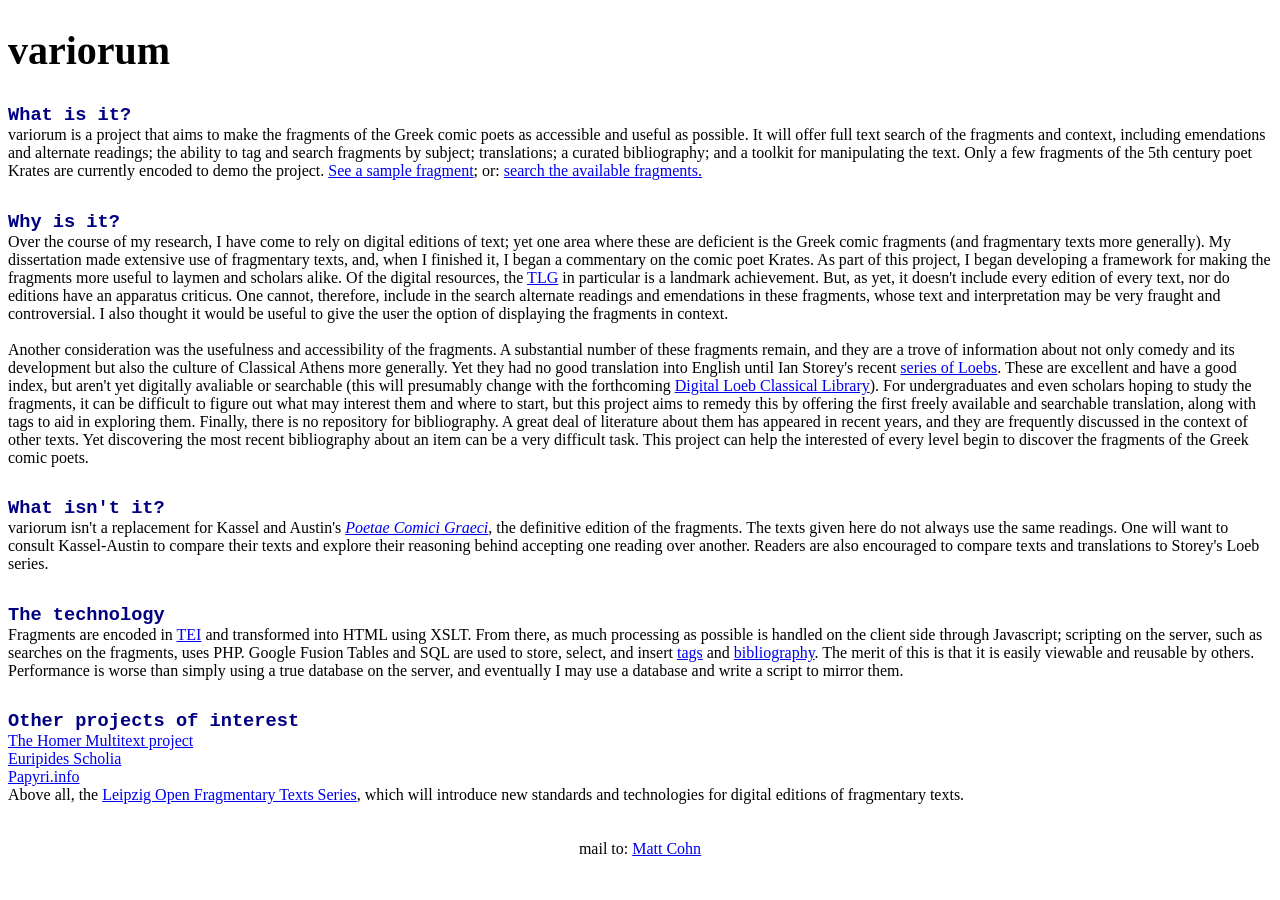
<file: php/index.html>
<!DOCTYPE html SYSTEM "http://www.w3.org/TR/xhtml1/DTD/xhtml1-transitional.dtd">
<html xmlns="http://www.w3.org/1999/xhtml">
    
    <head>
        <meta content="text/html; charset=utf-8" http-equiv="Content-Type" />
    <title>Project variorum</title>
<style>

h1 {
	font-size: 30pt;
	margin-bottom: 0px;	
}

h2 {
	font-family: Courier;
	font-size: 14pt;
	color: navy;
	padding-top: 15px;
	padding-bottom: 0px;
	margin-bottom: 0px;
}    
    
</style>
<h1>variorum</h1>
<h2>What is it?</h2>
variorum is a project that aims to make the fragments of the Greek comic poets as accessible and useful as possible.
It will offer full text search of the fragments and context, including emendations and alternate readings;
the ability to tag and search fragments by subject; translations; a curated bibliography; and a toolkit for manipulating the text.
Only a few fragments of the 5th century poet Krates are currently encoded to demo the project. <a href="/demo/container.php?fr=kratesfr16">See a sample fragment</a>; or: <a href="/demo/search.html">search the available fragments.</a>
<h2>Why is it?</h2>
	Over the course of my research, I have come to rely on digital editions of text; yet one area where these are deficient is the Greek comic fragments (and fragmentary texts more generally). My dissertation made extensive use of fragmentary texts, and, when I finished it, I began a commentary on the comic poet Krates. As part of this project, I began developing a framework for making the fragments more useful to laymen and scholars alike. Of the digital resources, the <a href="http://www.tlg.uci.edu/">TLG</a> in particular is a landmark achievement. But, as yet, it doesn't include every edition of every text, nor do editions have an apparatus criticus.
	One cannot, therefore, include in the search alternate readings and emendations in these fragments, whose text and interpretation may be very fraught and controversial. I also thought it would be useful to give the user the option of displaying the fragments in context.
	<BR/><BR/>Another consideration was the usefulness and accessibility of the fragments. A substantial number of these fragments remain, and they are a trove of information about not only comedy and its development but also the culture of Classical Athens more generally. Yet they had no good translation into English until Ian Storey's recent <a href="http://www.worldcat.org/title/fragments-of-old-comedy/oclc/676725400">series of Loebs</a>. These are excellent and have a good index, but aren't yet digitally avaliable or searchable (this will presumably change with the forthcoming <a href="http://www.hup.harvard.edu/features/loeb/digital.html">Digital Loeb Classical Library</a>). For undergraduates and even scholars hoping to study the fragments, it can be difficult to figure out what may interest them and where to start, but this project aims to remedy this by offering the first freely available and searchable translation, along with tags to aid in exploring them. Finally, there is no repository for bibliography. A great deal of literature about them has appeared in recent years, and they are frequently discussed in the context of other texts. Yet discovering the most recent bibliography about an item can be a very difficult task. This project can help the interested of every level begin to discover the fragments of the Greek comic poets.
	
	<h2>What isn't it?</h2>
	variorum isn't a replacement for Kassel and Austin's <i><a href="http://www.worldcat.org/title/poetae-comici-graeci-pcg/oclc/18656139">Poetae Comici Graeci</a></i>, the definitive edition of the fragments. The texts given here do not always use the same readings. One will want to consult Kassel-Austin to compare their texts and explore their reasoning behind accepting one reading over another. Readers are also encouraged to compare texts and translations to Storey's Loeb series.
	<h2>The technology</h2>
    	Fragments are encoded in <a href="http://www.tei-c.org/index.xml">TEI</a> and transformed into HTML using XSLT. From there, as much processing as possible is handled on the client side through Javascript; scripting on the server, such as searches on the fragments, uses PHP. Google Fusion Tables and SQL are used to store, select, and insert <a href="https://www.google.com/fusiontables/embedviz?viz=GVIZ&t=TABLE&q=select+col0%2C+col1%2C+col2%2C+col3+from+1zaUYJa9cPl90Buj5l8QsmJwyEBKRDWJtGuMwrHg&containerId=googft-gviz-canvas">tags</a> and <a href="https://www.google.com/fusiontables/embedviz?viz=GVIZ&t=TABLE&q=select+col0%2C+col2%2C+col1%2C+col3+from+1yoWR-RMIDTDzajMKJrtn_QojabB8927R61fkYpw&containerId=googft-gviz-canvas">bibliography</a>. The merit of this is that it is easily viewable and reusable by others. Performance is worse than simply using a true database on the server, and eventually I may use a database and write a script to mirror them.
<h2>Other projects of interest</h2>
    	<a href="http://www.homermultitext.org/">The Homer Multitext project</a><BR/>
    	<a href="http://euripidesscholia.org/">Euripides Scholia</a><BR/>
    	<a href="http://www.papyri.info">Papyri.info</a><BR/>
    	Above all, the <a href="http://www.dh.uni-leipzig.de/wo/open-philology-project/the-leipzig-open-fragmentary-texts-series-lofts/">Leipzig Open Fragmentary Texts Series</a>, which will introduce new standards and technologies for digital editions of fragmentary texts.
    	<BR/><br/>
    	<BR/><center>mail to: <a href="mailto:cohnmd@umich.edu">Matt Cohn</a></center>
</file>
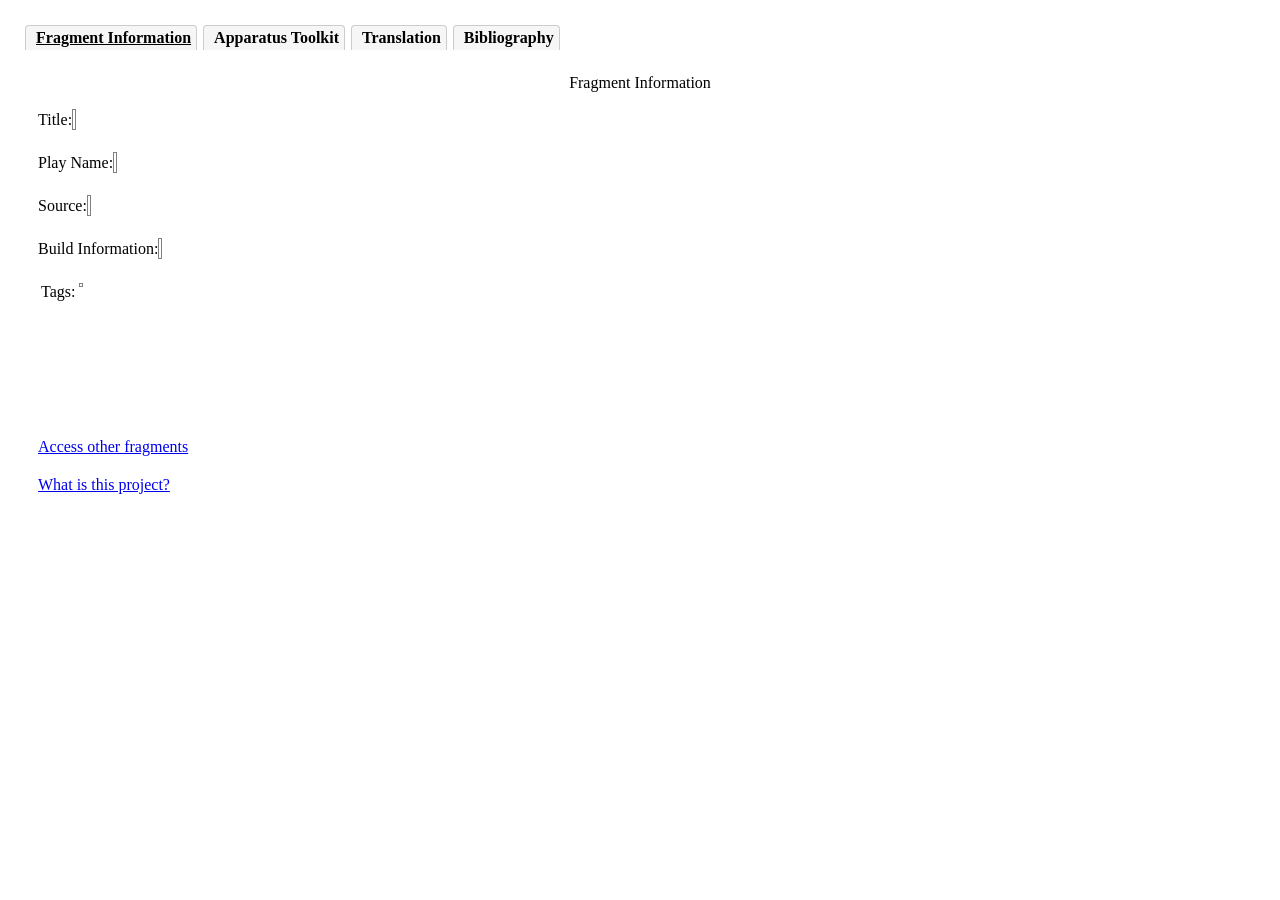
<file: php/demo/Control.html>
<html>
    
    <head>
        <meta content="text/html; charset=utf-8" http-equiv="Content-Type" />
        
        
        <style>
        #tabs ul {
            padding: 1px;
            margin: 1px;
            margin-left: 10px;
            list-style-type: none;
        }
        #tabs ul li {
            display: inline-block;
            clear: none;
            float: left;
            margin-bottom: 5;
            height: 24px;
        }
        #tabs ul li a {
            position: relative;
            margin-top: 16px;
            display: block;
            margin-left: 6px;
            line-height: 24px;
            padding-left: 10px;
            padding-right: 5px;
            background: #f6f6f6;
            z-index: 9999;
            border: 1px solid #ccc;
            border-bottom: 0px;
            border-top-left-radius: 4px;
            border-top-right-radius: 4px;
            color: #000000;
            text-decoration: none;
            font-weight: bold;
        }
        #tabs ul li a:hover {
            text-decoration: underline;
            cursor: pointer;
        }
        #tabs #Content_Area {
            padding: 15px;
            clear: both;
            line-height: 19px;
            position: relative;
            top: 20px;
            z-index: 5;
        }
        .box {
		
            padding: 1px;
            line-height: 1.5em;
            border: 1px solid gray;
        }

        .active {
            text-decoration: underline;
        }
        
        .formfield * {
            vertical-align:top
            }
        
        p {
            padding-left: 15px;
        }
    </style>
        
        
        <script type="text/javascript">
        path = "/demo/scripts/";
        
        function tab(tab) {
            var i = 0;
            var tabCount = 4;
            while (i != tabCount) {
                tabName = "tab" + i;
                document.getElementById(tabName).style.display = 'none';
                tabName = "li_tab" + i;
                document.getElementById(tabName).setAttribute("class", "");
                i++;
            }

            document.getElementById(tab).style.display = 'block';
            document.getElementById('li_' + tab).setAttribute("class", "active");
        }

        
        function submitInfo(code) {
            var suggestion = document.getElementById(code).value;
            if (suggestion=="" || suggestion=="Suggestion submitted." || suggestion=="Please enter a valid submission.") {
            document.getElementById(code).value="Please enter a valid submission.";
            }
            
            else {
            document.getElementsByName("submitButton").disabled=true;
	        document.body.style.cursor = "wait";
            query = path + "suggestionSubmit.php?sug=" + suggestion + "&code=" + code + "&or=" + parent.textFrame.location.pathname.split("/").slice(-1);
        	    var phpHook = new XMLHttpRequest();
            phpHook.onreadystatechange = function () {
                if (phpHook.readyState == 4 && phpHook.status == 200) {

				if(phpHook.responseText==1) {
			        document.getElementsByName("submitButton").disabled=false;
                    document.getElementById(code).value = "Suggestion submitted."; }
				    else { alert("There has been a malfunction on the server; please try again later."); };
		            document.body.style.cursor = "default";
                }

		}
            phpHook.open("GET", query, true);
            phpHook.send();
        }
        }

    </script>
        
    </head>
    
    <body>
        <div id="tabs">
            <ul>
                <li id="li_tab0" class="active" onclick="tab('tab0')"><a>Fragment Information</a>
                </li>
                <li id="li_tab1" onclick="tab('tab1')"><a>Apparatus Toolkit</a>
                </li>
                <li id="li_tab2" onclick="tab('tab2')"><a>Translation</a>
                </li>
                <li id="li_tab3" onclick="tab('tab3')"><a>Bibliography</a>
                </li>
            </ul>
            <div id="Content_Area">
                <div id="tab0">
                    <center>Fragment Information</center>
                    <p>
                        Title: <span class="box"><span id="fragment"></span></span>
                        <BR></BR>
                        Play Name: <span class="box"><span id="playName"></span></span>
                        <BR></BR>
                        Source: <span class="box"><span id="source"></span></span>
                        <BR></BR>
                        Build Information: <span class="box"><span id="buildInfo"></span></span>
                        <BR></BR>
                        <table><tr style="vertical-align:top;"><td>Tags:</td><td><div class="box" id="tags"></div></td></tr></table>
                        <BR>
                            <span id="addTag"></span>
                            <BR></BR>
                            <span id="contextManager"></span><BR><BR><BR><BR><a href="search.html" target="_top">Access other fragments</a><BR><BR>
                                <a href="../index.html" target="_top">What is this project?</a>
                    </p>
                </div>
                
                <div id="tab1" style="display: none;">
                    <center>Editors and their Emmendations:
                        <BR/>
                    </center>
                    <span id="wit">
                    </span>
                    <BR>
                        <label>Highlight All Cruces
                            <input type="checkbox" value="1" onclick="parent.textFrame.highlightCruces(this)" />
                        </label><BR><BR>
                            <span class="formfield"><label>Submit errors, comments, and additional emmendations: </label><textarea id="addapp" rows="2" cols="60"></textarea></span>
                            <input type="submit" value="send" name="submitButton" onclick="submitInfo('addapp')"/><BR>(NB: entries will be vetted before they are added)
                </div>
                
                <div id="tab2" style="display: none;">
                    <center>Translation</center>
                    
                    <BR>
                        <BR><span id="trans"></span>
                </div>
                <div id="tab3" style="display: none;">
                    <center>Bibliography</center>
                    <BR>
                        <BR><span id="bib"></span>
                            <BR><BR>
                                <span class="formfield"><label>Add additional bibliography:</label><textarea id="addbib" rows="2" cols="60"></textarea></span>
                                <input type="submit" name="submitButton" value="send" onclick="submitInfo('addbib')"/><BR>(NB: entries will be vetted before they are added)
                                    
                </div>
            </div>
            
            
    </body>
</html>
</file>
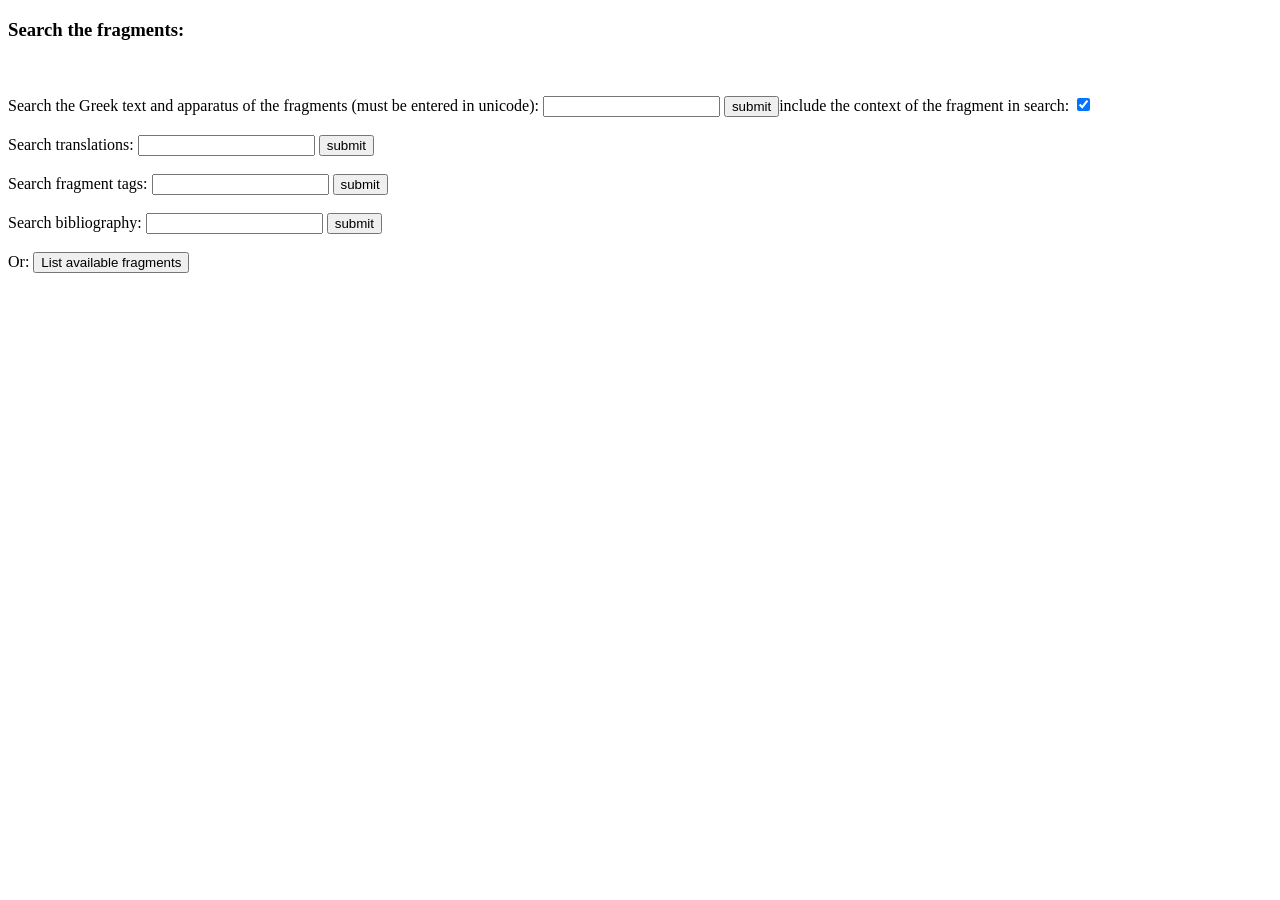
<file: php/demo/search.html>
<!DOCTYPE html SYSTEM "http://www.w3.org/TR/xhtml1/DTD/xhtml1-transitional.dtd">
<html xmlns="http://www.w3.org/1999/xhtml">
    
    <head>
        <meta content="text/html; charset=utf-8" http-equiv="Content-Type" />
        <script type="text/javascript" src="scripts/searchJS.js"></script>
        <script type="text/javascript">
        var resultPath = "container.php?fr=";

        function textSearch() {
            query = document.getElementById("textQuery").value.trim();
            if (query != "") {
                document.getElementById("results").innerHTML = "Searching. . .";
                var results = searchFragText(query, document.getElementById("contextBox").checked);
                if (results==0) { document.getElementById("results").innerHTML = "No results."; }
		else { displayResults(results); }
            } else {
                document.getElementById("results").innerHTML = "Please enter a valid search term.";
            }
        }

        function tagSearch() {
            query = document.getElementById("tagQuery").value.trim();
            if (query != "") {
                document.getElementById("results").innerHTML = "Searching. . .";
                var results = searchTags(query);
                
                if (results==0) { document.getElementById("results").innerHTML = "No results."; }
                else {
                displayResults(results); }
            } else {
                document.getElementById("results").innerHTML = "Please enter a valid search term.";
            }
        }

        function bibSearch() {
            query = document.getElementById("bibQuery").value.trim();
            if (query != "") {
                document.getElementById("results").innerHTML = "Searching. . .";
                var results = searchBib(query);
                if (results==0) { document.getElementById("results").innerHTML = "No results."; }
                else { displayResults(results); }
            } else {
                document.getElementById("results").innerHTML = "Please enter a valid search term.";
            }
        }

        function transSearch() {
            query = document.getElementById("transQuery").value.trim();
            if (query != "") {
                document.getElementById("results").innerHTML = "Searching. . .";
                var results = searchTrans(query);
                if (results==0) {
                document.getElementById("results").innerHTML = "No results.";
                }
                else {
                document.getElementById("results").innerHTML = "";
                for (i = 0; i != results.length; i++) {
                
                var resultLink = document.createElement('a');
                resultLink.href = resultPath + results[i];
                var displayString = results[i].split("fr");
                displayString = displayString[0] + " fr. " + displayString[1];
                resultLink.appendChild(document.createTextNode(displayString));
                resultLink.appendChild(document.createElement('br'));
                document.getElementById("results").appendChild(resultLink);   }
            } 
            } else {
                document.getElementById("results").innerHTML = "Please enter a valid search term.";
            }
        }




        function displayResults(results) {
            i = 0;
            document.getElementById("results").innerHTML = "";
            while (i != results.length) {
                var resultLink = document.createElement('a');
                resultLink.href = resultPath + results[i].loc;
                var displayString = results[i].loc.split("fr");
                displayString = displayString[0] + " fr. " + displayString[1];
                resultLink.appendChild(document.createTextNode(displayString + ": " + results[i].hit));
                resultLink.appendChild(document.createElement('br'));
                document.getElementById("results").appendChild(resultLink);
                i++;
            }
        }

        function listFrags() {
            var query = "/demo/scripts/fragmentList.php";
            var response = new XMLHttpRequest();
            var fragmentList = [];
            response.open("GET", query, false);
            response.send();
            fragmentList = JSON.parse(response.responseText);
            document.getElementById("results").innerHTML = "";
            for (i = 0; i != fragmentList.length; i++) {
                var resultLink = document.createElement('a');
                resultLink.href = resultPath + fragmentList[i];
                var displayString = fragmentList[i].split("fr");
                displayString = displayString[0] + " fr. " + displayString[1];
                resultLink.appendChild(document.createTextNode(displayString));
                resultLink.appendChild(document.createElement('br'));
                document.getElementById("results").appendChild(resultLink);
            }
        }
    </script>
        <title>Search the Fragments</title>
    </head>
    
    <body>
        <h3>Search the fragments:</h3>
        <BR>
            <BR>
                <label>Search the Greek text and apparatus of the fragments (must be entered in unicode):
                    <input type="text" id="textQuery"></input>
                    <input type="button" value="submit" onclick="textSearch()"></input>include the context of the fragment in search:
                    <input type="checkbox" id="contextBox" checked=true></input></label>
                <BR>
                    <BR>
                        <label>Search translations:
                            <input type="text" id="transQuery"></input>
                            <input type="button" value="submit" onclick="transSearch()"></input>
                        </label>
                        <BR>
                            <BR>
                                
                                
                                
                                <label>Search fragment tags:
                                    <input type="text" id="tagQuery"></input>
                                    <input type="button" value="submit" onclick="tagSearch()"></input>
                                </label>
                                <BR>
                                    <BR>
                                        <label>Search bibliography:
                                            <input type="text" id="bibQuery"></input>
                                            <input type="button" value="submit" onclick="bibSearch()"></input>
                                        </label>
                                        <BR>
                                            <BR>
                                                <label>Or:
                                                    <input type="button" value="List available fragments" onclick="listFrags()"></input>
                                                </label>
                                                <BR>
                                                    <BR>
                                                        <span id="results"></span>
    </body>
    
</html>
</file>
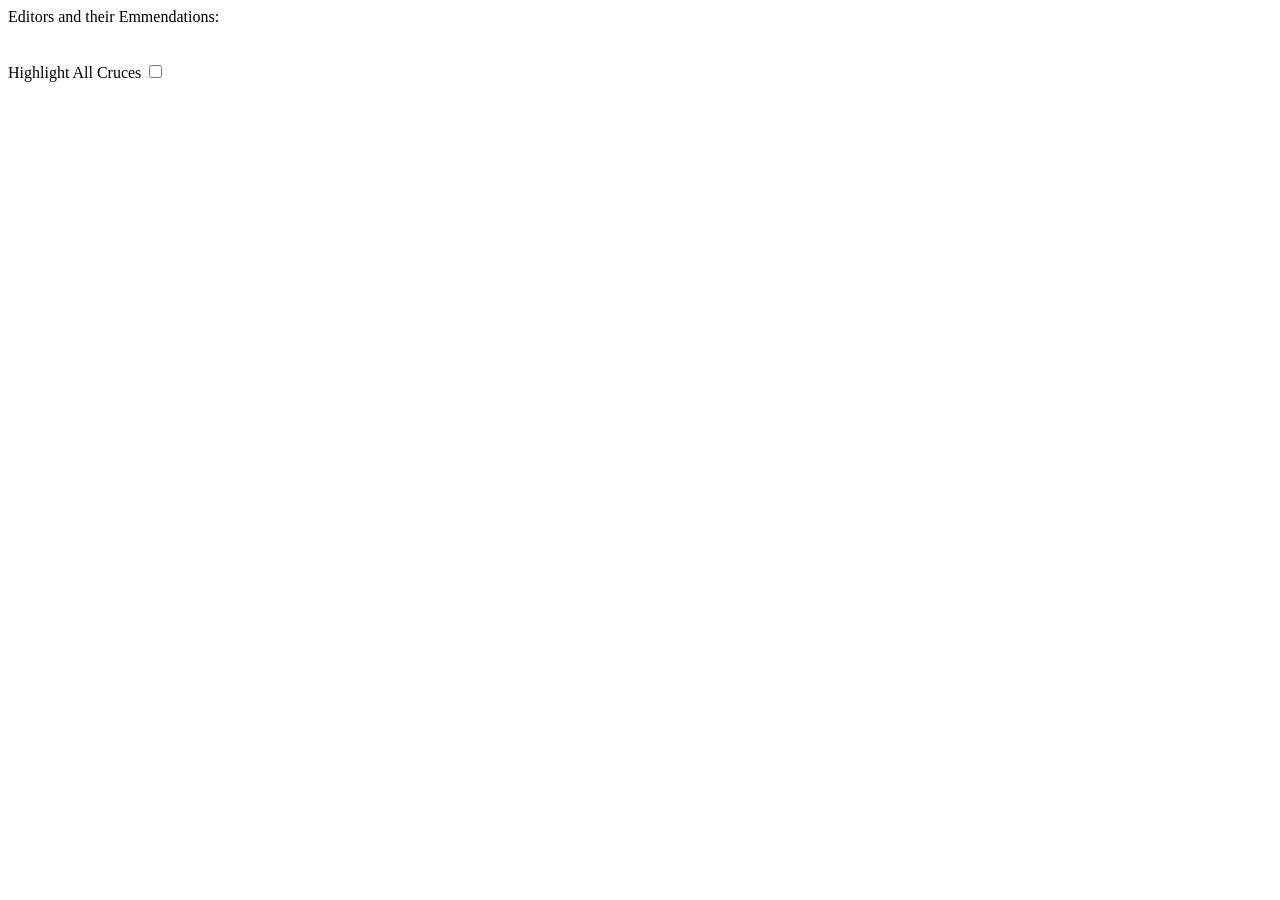
<file: php/demo/back/Old Control.html>
<HTML>
Editors and their Emmendations:
<span id="wit">
</span>
<BR><BR><BR>
<label>Highlight All Cruces <input type="checkbox" value="1" onclick="parent.textFrame.highlightCruces(this)"></label>
</HTML>
</file>
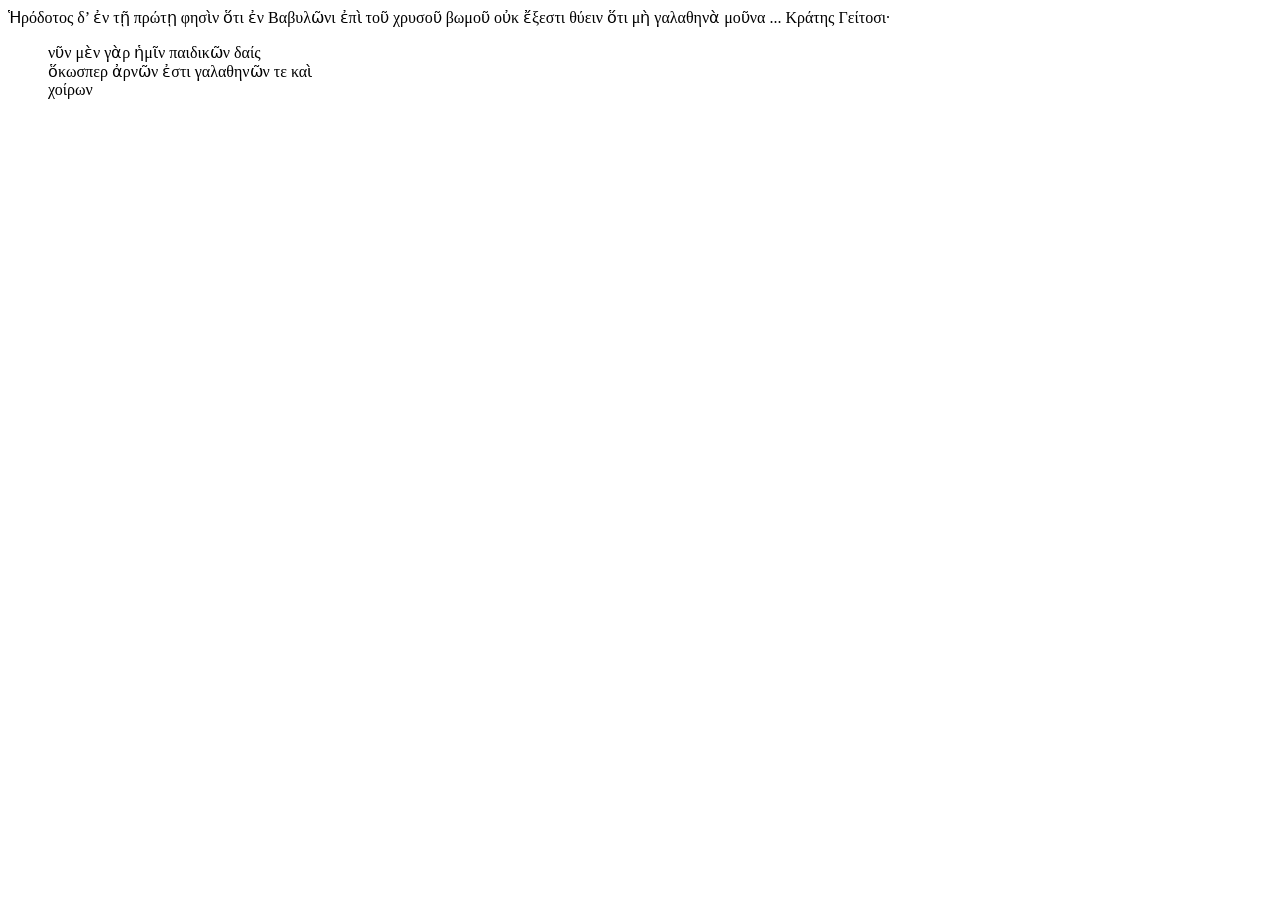
<file: php/demo/fragments/transformedFragments/kratesfr1.html>
<HTML xmlns:tei="http://www.tei-c.org/ns/1.0">
   <head>
      <meta http-equiv="Content-Type" content="text/html; charset=UTF-8"><script type="text/javascript" src="../../scripts/appManager.js"></script><script type="text/javascript" src="../../scripts/transManager.js"></script><script type="text/javascript" src="../../scripts/infoManager.js"></script><script type="text/javascript" src="../../scripts/bibManager.js"></script></head><script type="text/javascript">
          var title = "Krates fr. 1";
          regFragment(title);
          var buildInfo = "Generated on 1/30/2014";
          regBuildInfo(buildInfo);
        </script><body><script type="text/javascript">
            var playName = "Geitones";
            regPlayName(playName);
            var source = "Athenaeus 9.396D";
            regSource(source);
            var fragNumber = "1";
            
            loadTags(fragNumber);
            loadTrans(fragNumber);
            loadBib(fragNumber);
        </script>
      <span id="sourceText">
         Ἡρόδοτος δ’ ἐν τῇ πρώτῃ φησὶν ὅτι ἐν Βαβυλῶνι ἐπὶ τοῦ χρυσοῦ βωμοῦ οὐκ ἔξεστι θύειν
         ὅτι μὴ γαλαθηνὰ μοῦνα ... Κράτης Γείτοσι·
         <span id="fragment">
            <Blockquote>
               
               νῦν μὲν γὰρ ἡμῖν <span id="0">παιδικῶν<script type="text/javascript">               
                var position = 0;
                var line = 1;
                var reading = "παιδικῶν";
                var editor = "#Athenaeus";           
                regEntry(position, line, reading, editor);
            </script><script type="text/javascript">               
                    var position = 0;
                    var line = 1;
                    var reading = "περδίκων";
                    var editor = "#Kock";           
                    regEntry(position, line, reading, editor);
                </script></span>
               <span id="1">δαίς<script type="text/javascript">               
                var position = 1;
                var line = 1;
                var reading = "δαίς";
                var editor = "#Athenaeus";           
                regEntry(position, line, reading, editor);
            </script><script type="text/javascript">               
                    var position = 1;
                    var line = 1;
                    var reading = "ἅλις";
                    var editor = "#Jacobs";           
                    regEntry(position, line, reading, editor);
                </script><script type="text/javascript">               
                    var position = 1;
                    var line = 1;
                    var reading = "θάλεια δαίς";
                    var editor = "#Bonanno";           
                    regEntry(position, line, reading, editor);
                </script></span>
               <BR>
               
               <span id="2">ὅκωσπερ<script type="text/javascript">               
                var position = 2;
                var line = 2;
                var reading = "ὅκωσπερ";
                var editor = "#Athenaeus";           
                regEntry(position, line, reading, editor);
            </script><script type="text/javascript">               
                    var position = 2;
                    var line = 2;
                    var reading = "οικωσπερ";
                    var editor = "#Peppink";           
                    regEntry(position, line, reading, editor);
                </script></span> ἀρνῶν ἐστι γαλαθηνῶν τε καὶ
               <BR>
               
               χοίρων
               <BR>  
               
               
            </Blockquote></span>
         
         </span>
      
      
   </body><script type="text/javascript">               
            parent.addEventListener("load", function () { loadApp(); manageContext(); }, false);
            </script></HTML>
</file>
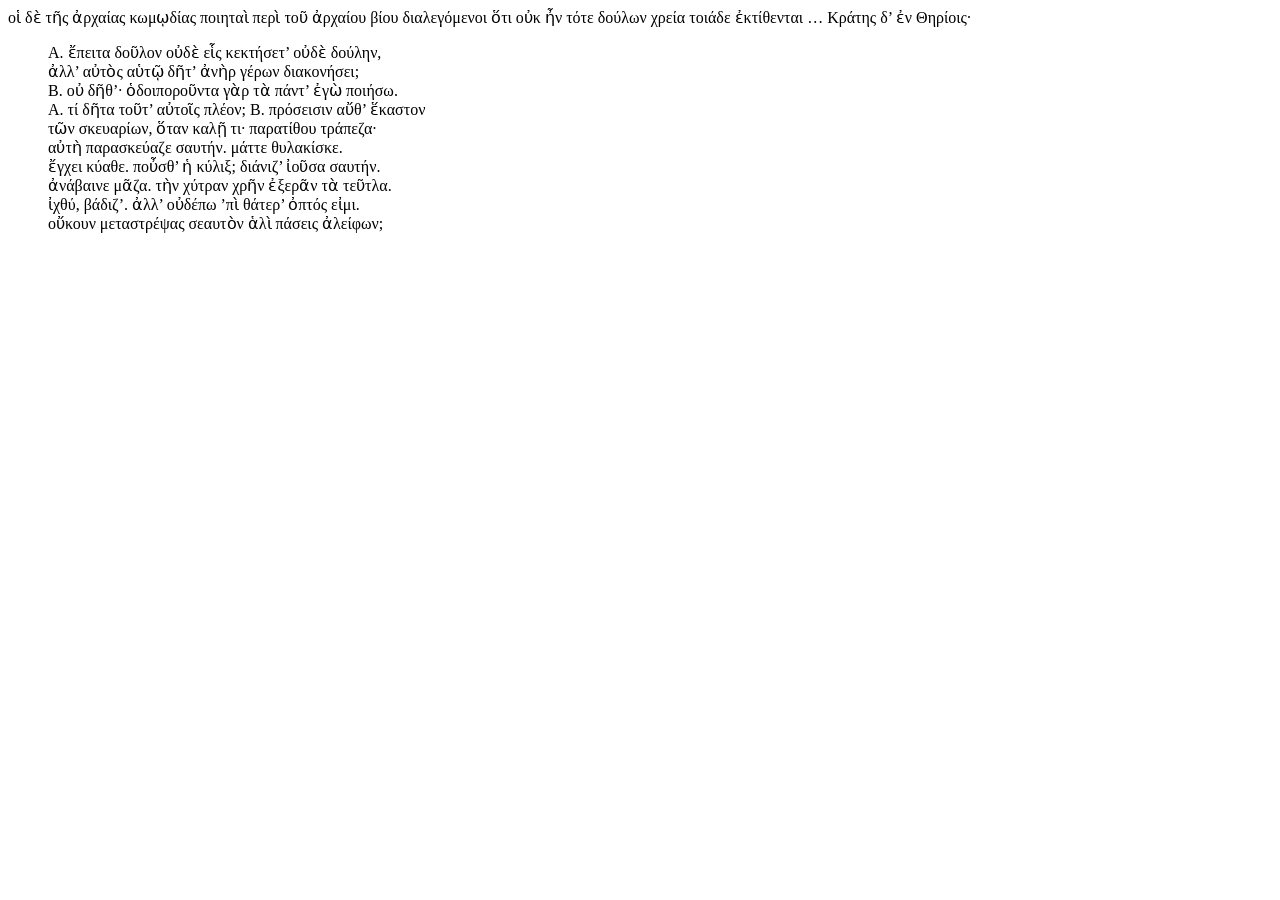
<file: php/demo/fragments/transformedFragments/kratesfr16.html>
<HTML xmlns:tei="http://www.tei-c.org/ns/1.0">
   <head>
      <meta http-equiv="Content-Type" content="text/html; charset=UTF-8"><script type="text/javascript" src="../../scripts/appManager.js"></script><script type="text/javascript" src="../../scripts/transManager.js"></script><script type="text/javascript" src="../../scripts/infoManager.js"></script><script type="text/javascript" src="../../scripts/bibManager.js"></script></head><script type="text/javascript">
          var title = "Krates fr. 16";
          regFragment(title);
          var buildInfo = "Generated on 2/3/2014";
          regBuildInfo(buildInfo);
        </script><body><script type="text/javascript">
            var playName = "Theria";
            regPlayName(playName);
            var source = "Athenaeus 6.267E";
            regSource(source);
            var fragNumber = "16";
            
            loadTags(fragNumber);
            loadTrans(fragNumber);
            loadBib(fragNumber);
        </script>
      <span id="sourceText">
         οἱ δὲ τῆς ἀρχαίας κωμῳδίας ποιηταὶ περὶ τοῦ ἀρχαίου βίου διαλεγόμενοι ὅτι οὐκ ἦν τότε
         δούλων  χρεία τοιάδε ἐκτίθενται … Κράτης δ’ ἐν Θηρίοις·
         <span id="fragment">
            <Blockquote>
               
               A. ἔπειτα δοῦλον οὐδὲ εἷς κεκτήσετ’ οὐδὲ δούλην,<BR>
               
               ἀλλ’ αὐτὸς αὑτῷ δῆτ’ ἀνὴρ γέρων διακονήσει;<BR>
               
               B. οὐ δῆθ’· <span id="0">ὁδοιποροῦντα<script type="text/javascript">               
                var position = 0;
                var line = 3;
                var reading = "ὁδοιποροῦντα";
                var editor = "#Casaubon";           
                regEntry(position, line, reading, editor);
            </script><script type="text/javascript">               
                    var position = 0;
                    var line = 3;
                    var reading = "ὁδοιποροῦ· τὰ";
                    var editor = "#Athenaeus A";           
                    regEntry(position, line, reading, editor);
                </script></span> γὰρ <span id="1">τὰ<script type="text/javascript">               
                var position = 1;
                var line = 3;
                var reading = "τὰ";
                var editor = "#Elmsley";           
                regEntry(position, line, reading, editor);
            </script><script type="text/javascript">               
                    var position = 1;
                    var line = 3;
                    var reading = "ταῦτα";
                    var editor = "#Athenaeus A";           
                    regEntry(position, line, reading, editor);
                </script></span> πάντ’ ἐγὼ ποιήσω.
               <BR>
               
               A. τί δῆτα τοῦτ’ αὐτοῖς <span id="2">πλέον<script type="text/javascript">               
                var position = 2;
                var line = 4;
                var reading = "πλέον";
                var editor = "#Heringa";           
                regEntry(position, line, reading, editor);
            </script><script type="text/javascript">               
                    var position = 2;
                    var line = 4;
                    var reading = "πλεῖον";
                    var editor = "#Athenaeus A";           
                    regEntry(position, line, reading, editor);
                </script></span>; B. πρόσεισιν αὔθ’ 
               ἕκαστον 
               <BR>
               
               τῶν σκευαρίων, ὅταν <span id="3">καλῇ τι<script type="text/javascript">               
                var position = 3;
                var line = 5;
                var reading = "καλῇ τι";
                var editor = "#Athenaeus A";           
                regEntry(position, line, reading, editor);
            </script><script type="text/javascript">               
                    var position = 3;
                    var line = 5;
                    var reading = "καλῇ τις";
                    var editor = "#Casaubon";           
                    regEntry(position, line, reading, editor);
                </script><script type="text/javascript">               
                    var position = 3;
                    var line = 5;
                    var reading = "καλῇται";
                    var editor = "#Bergk";           
                    regEntry(position, line, reading, editor);
                </script></span>· <span id="4">παρατίθου<script type="text/javascript">               
                var position = 4;
                var line = 5;
                var reading = "παρατίθου";
                var editor = "#Heringa";           
                regEntry(position, line, reading, editor);
            </script><script type="text/javascript">               
                    var position = 4;
                    var line = 5;
                    var reading = "παρατιθὼ";
                    var editor = "#Athaenaus A";           
                    regEntry(position, line, reading, editor);
                </script><script type="text/javascript">               
                    var position = 4;
                    var line = 5;
                    var reading = "παρατίθεσ’ ὦ";
                    var editor = "#Jacobs";           
                    regEntry(position, line, reading, editor);
                </script></span> τράπεζα·
               <BR>
               
               <span id="5">αὐτὴ παρασκεύαζε σαυτήν<script type="text/javascript">               
                var position = 5;
                var line = 6;
                var reading = "αὐτὴ παρασκεύαζε σαυτήν";
                var editor = "#Athenaeus CE";           
                regEntry(position, line, reading, editor);
            </script><script type="text/javascript">               
                    var position = 5;
                    var line = 6;
                    var reading = "αὕτη παρασκεύαζε σαυτόν";
                    var editor = "#Athenaeus A";           
                    regEntry(position, line, reading, editor);
                </script><script type="text/javascript">               
                    var position = 5;
                    var line = 6;
                    var reading = "κλίνη παρασκεύαζε σαυτήν";
                    var editor = "#Blaydes";           
                    regEntry(position, line, reading, editor);
                </script><script type="text/javascript">               
                    var position = 5;
                    var line = 6;
                    var reading = "λοπάς παρασκεύαζε σαυτήν";
                    var editor = "#Edmonds";           
                    regEntry(position, line, reading, editor);
                </script></span>. μάττε θυλακίσκε. 
               <BR>
               
               ἔγχει κύαθε. ποὖσθ’ ἡ κύλιξ; <span id="6">διάνιζ’ ἰοῦσα σαυτήν<script type="text/javascript">               
                var position = 6;
                var line = 7;
                var reading = "διάνιζ’ ἰοῦσα σαυτήν";
                var editor = "#Dindorf";           
                regEntry(position, line, reading, editor);
            </script><script type="text/javascript">               
                    var position = 6;
                    var line = 7;
                    var reading = "λίανιζουσα. σεαυτήν";
                    var editor = "#Athenaeus A";           
                    regEntry(position, line, reading, editor);
                </script><script type="text/javascript">               
                    var position = 6;
                    var line = 7;
                    var reading = "νίζε σεαυτήν";
                    var editor = "#Athenaeus CE";           
                    regEntry(position, line, reading, editor);
                </script><script type="text/javascript">               
                    var position = 6;
                    var line = 7;
                    var reading = "ἰοῦσα νίζε σαυτήν";
                    var editor = "#Elmsley";           
                    regEntry(position, line, reading, editor);
                </script><script type="text/javascript">               
                    var position = 6;
                    var line = 7;
                    var reading = "διάνιζε σύ γε σεαυτήν";
                    var editor = "#Pierson";           
                    regEntry(position, line, reading, editor);
                </script></span>.
               <BR>
               
               
               ἀνάβαινε μᾶζα. τὴν χύτραν <span id="7">χρῆν<script type="text/javascript">               
                var position = 7;
                var line = 8;
                var reading = "χρῆν";
                var editor = "#Jacobs";           
                regEntry(position, line, reading, editor);
            </script><script type="text/javascript">               
                    var position = 7;
                    var line = 8;
                    var reading = "χρὴ";
                    var editor = "#Athenaeus";           
                    regEntry(position, line, reading, editor);
                </script></span> <span id="8">ἐξερᾶν<script type="text/javascript">               
                var position = 8;
                var line = 8;
                var reading = "ἐξερᾶν";
                var editor = "#Schweighäuser";           
                regEntry(position, line, reading, editor);
            </script><script type="text/javascript">               
                    var position = 8;
                    var line = 8;
                    var reading = "ἐξάιραντα";
                    var editor = "#Athenaeuas A";           
                    regEntry(position, line, reading, editor);
                </script><script type="text/javascript">               
                    var position = 8;
                    var line = 8;
                    var reading = "ἐξ ἆραι τὰ";
                    var editor = "#Athenaeus C";           
                    regEntry(position, line, reading, editor);
                </script><script type="text/javascript">               
                    var position = 8;
                    var line = 8;
                    var reading = "ἐξᾶραι τὰ";
                    var editor = "#Athenaeus E";           
                    regEntry(position, line, reading, editor);
                </script></span> τὰ τεῦτλα.<BR>
               ἰχθύ, βάδιζ’. ἀλλ’ <span id="9">οὐδέπω ’πὶ<script type="text/javascript">               
                var position = 9;
                var line = 9;
                var reading = "οὐδέπω ’πὶ";
                var editor = "#Erfurdt";           
                regEntry(position, line, reading, editor);
            </script><script type="text/javascript">               
                    var position = 9;
                    var line = 9;
                    var reading = "οὐδέπω τἀπὶ";
                    var editor = "#Athenaeus A";           
                    regEntry(position, line, reading, editor);
                </script><script type="text/javascript">               
                    var position = 9;
                    var line = 9;
                    var reading = "οὐδέ τἀπὶ";
                    var editor = "#Elmsley";           
                    regEntry(position, line, reading, editor);
                </script></span> θάτερ’ ὀπτός εἰμι.<BR>
               οὔκουν μεταστρέψας σεαυτὸν <span id="10">ἁλὶ πάσεις<script type="text/javascript">               
                var position = 10;
                var line = 10;
                var reading = "ἁλὶ πάσεις";
                var editor = "#Erfurdt";           
                regEntry(position, line, reading, editor);
            </script><script type="text/javascript">               
                    var position = 10;
                    var line = 10;
                    var reading = "αλειπασεισ";
                    var editor = "#Athenaeus A";           
                    regEntry(position, line, reading, editor);
                </script><script type="text/javascript">               
                    var position = 10;
                    var line = 10;
                    var reading = "ἁλσὶ πάσεις";
                    var editor = "#Elmsley";           
                    regEntry(position, line, reading, editor);
                </script></span> <span id="11">ἀλείφων<script type="text/javascript">               
                var position = 11;
                var line = 10;
                var reading = "ἀλείφων";
                var editor = "#Athenaeus A";           
                regEntry(position, line, reading, editor);
            </script><script type="text/javascript">               
                    var position = 11;
                    var line = 10;
                    var reading = "ἄλειφε";
                    var editor = "#Athenaeus CE";           
                    regEntry(position, line, reading, editor);
                </script></span>;<BR>
               
               
            </Blockquote></span>
         
         </span>
      
      
   </body><script type="text/javascript">               
            parent.addEventListener("load", function () { loadApp(); manageContext(); }, false);
            </script></HTML>
</file>
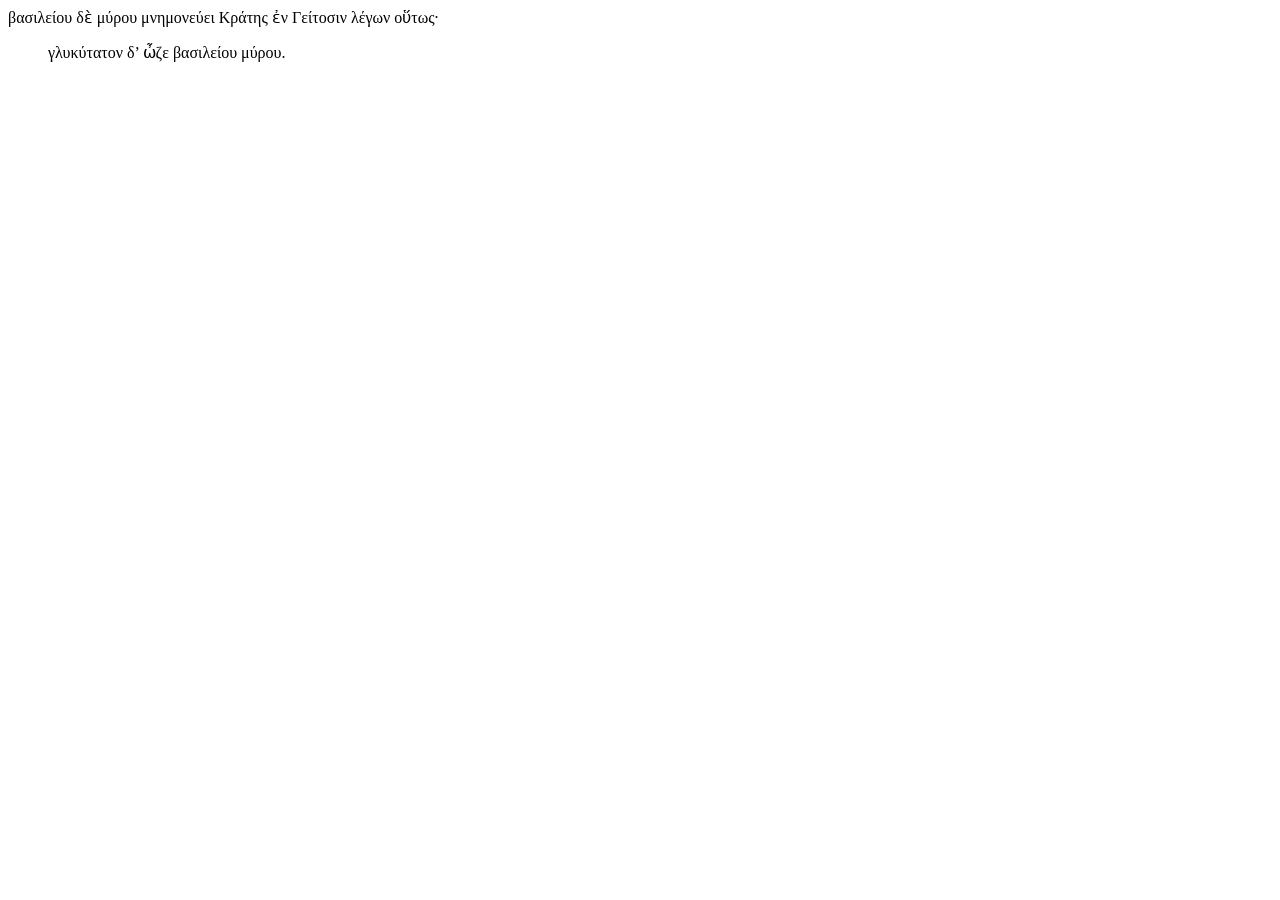
<file: php/demo/fragments/transformedFragments/kratesfr2.html>
<HTML xmlns:tei="http://www.tei-c.org/ns/1.0">
   <head>
      <meta http-equiv="Content-Type" content="text/html; charset=UTF-8"><script type="text/javascript" src="../../scripts/appManager.js"></script><script type="text/javascript" src="../../scripts/transManager.js"></script><script type="text/javascript" src="../../scripts/infoManager.js"></script><script type="text/javascript" src="../../scripts/bibManager.js"></script></head><script type="text/javascript">
          var title = "Krates fr. 2";
          regFragment(title);
          var buildInfo = "Generated on 2/4/2014";
          regBuildInfo(buildInfo);
        </script><body><script type="text/javascript">
            var playName = "Rhetores";
            regPlayName(playName);
            var source = "Athenaeus 15.690D";
            regSource(source);
            var fragNumber = "2";
            
            loadTags(fragNumber);
            loadTrans(fragNumber);
            loadBib(fragNumber);
        </script>
      <span id="sourceText">
         βασιλείου δὲ μύρου μνημονεύει Κράτης ἐν Γείτοσιν λέγων οὕτως·
         <span id="fragment">
            <Blockquote>
               
               
               γλυκύτατον <span id="0">δ’ ὦζε<script type="text/javascript">               
                var position = 0;
                var line = 1;
                var reading = "δ’ ὦζε";
                var editor = "#Porson";           
                regEntry(position, line, reading, editor);
            </script><script type="text/javascript">               
                    var position = 0;
                    var line = 1;
                    var reading = "δὲ ὦ Ζεῦ";
                    var editor = "#Athenaeus";           
                    regEntry(position, line, reading, editor);
                </script><script type="text/javascript">               
                    var position = 0;
                    var line = 1;
                    var reading = "ὦ Ζεῦ δ’ ὦζε";
                    var editor = "#Bergk";           
                    regEntry(position, line, reading, editor);
                </script></span> βασιλείου μύρου.
               <BR>
               
               
               
            </Blockquote></span>
         </span>
      
   </body><script type="text/javascript">               
            parent.addEventListener("load", function () { loadApp(); manageContext(); }, false);
            </script></HTML>
</file>
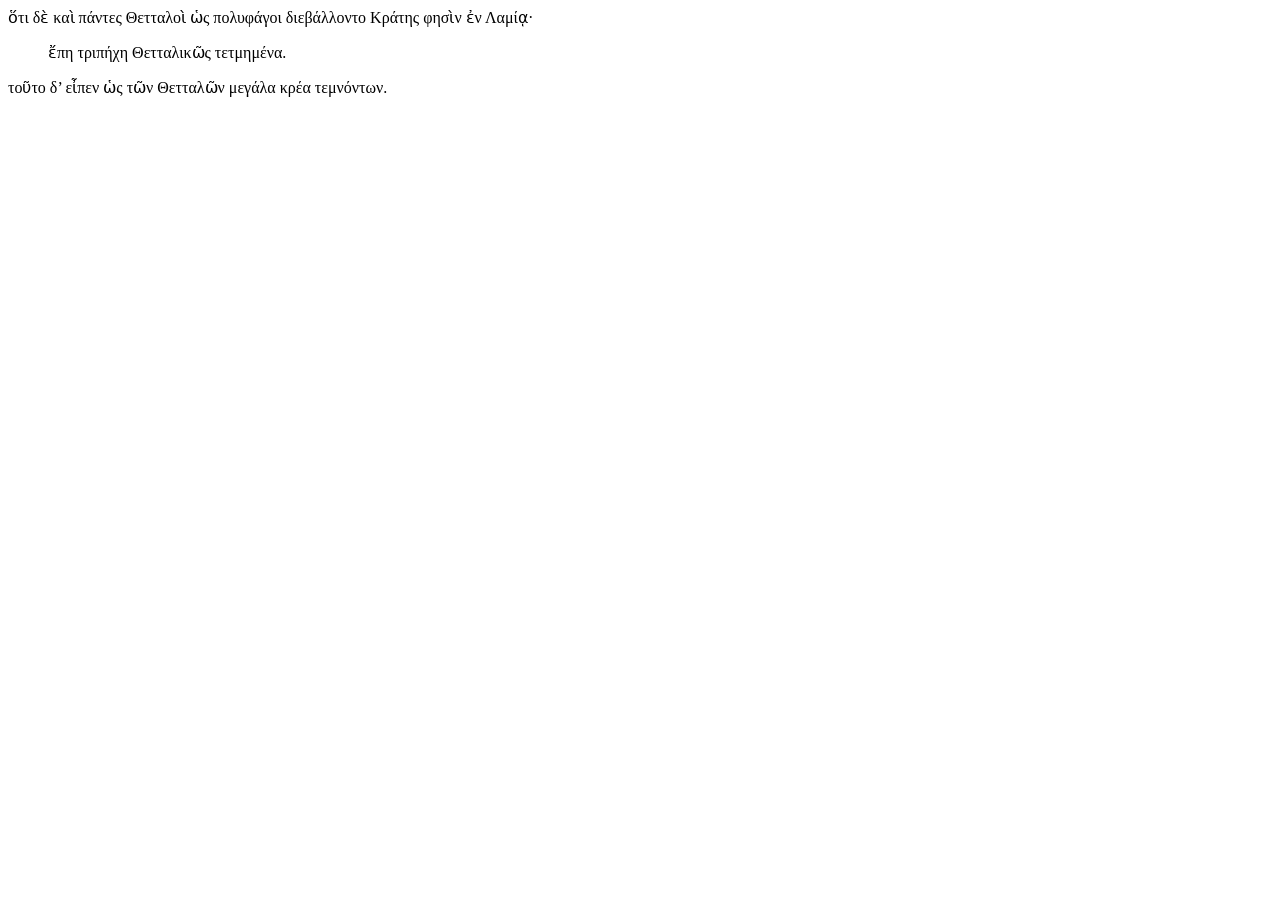
<file: php/demo/fragments/transformedFragments/kratesfr21.html>
<HTML xmlns:tei="http://www.tei-c.org/ns/1.0">
   <head>
      <meta http-equiv="Content-Type" content="text/html; charset=UTF-8"><script type="text/javascript" src="../../scripts/appManager.js"></script><script type="text/javascript" src="../../scripts/transManager.js"></script><script type="text/javascript" src="../../scripts/infoManager.js"></script><script type="text/javascript" src="../../scripts/bibManager.js"></script></head><script type="text/javascript">
          var title = "Krates fr. 21";
          regFragment(title);
          var buildInfo = "Generated on 2/4/2014";
          regBuildInfo(buildInfo);
        </script><body><script type="text/javascript">
            var playName = "Lamia";
            regPlayName(playName);
            var source = "Athenaeus 10.418C";
            regSource(source);
            var fragNumber = "21";
            
            loadTags(fragNumber);
            loadTrans(fragNumber);
            loadBib(fragNumber);
        </script>
      <span id="sourceText">
         ὅτι δὲ καὶ πάντες Θετταλοὶ ὡς πολυφάγοι διεβάλλοντο Κράτης φησὶν ἐν Λαμίᾳ·
         <span id="fragment">
            <Blockquote>
               
               <span id="0">ἔπη<script type="text/javascript">               
                var position = 0;
                var line = 1;
                var reading = "ἔπη";
                var editor = "#Casaubon";           
                regEntry(position, line, reading, editor);
            </script><script type="text/javascript">               
                    var position = 0;
                    var line = 1;
                    var reading = "ἐπεὶ";
                    var editor = "#Athenaeus";           
                    regEntry(position, line, reading, editor);
                </script></span> τριπήχη Θετταλικῶς τετμημένα.<BR>
               
               
               
            </Blockquote></span>
         τοῦτο δ’ εἶπεν ὡς τῶν Θετταλῶν μεγάλα κρέα τεμνόντων.
         </span>
      
      
   </body><script type="text/javascript">               
            parent.addEventListener("load", function () { loadApp(); manageContext(); }, false);
            </script></HTML>
</file>
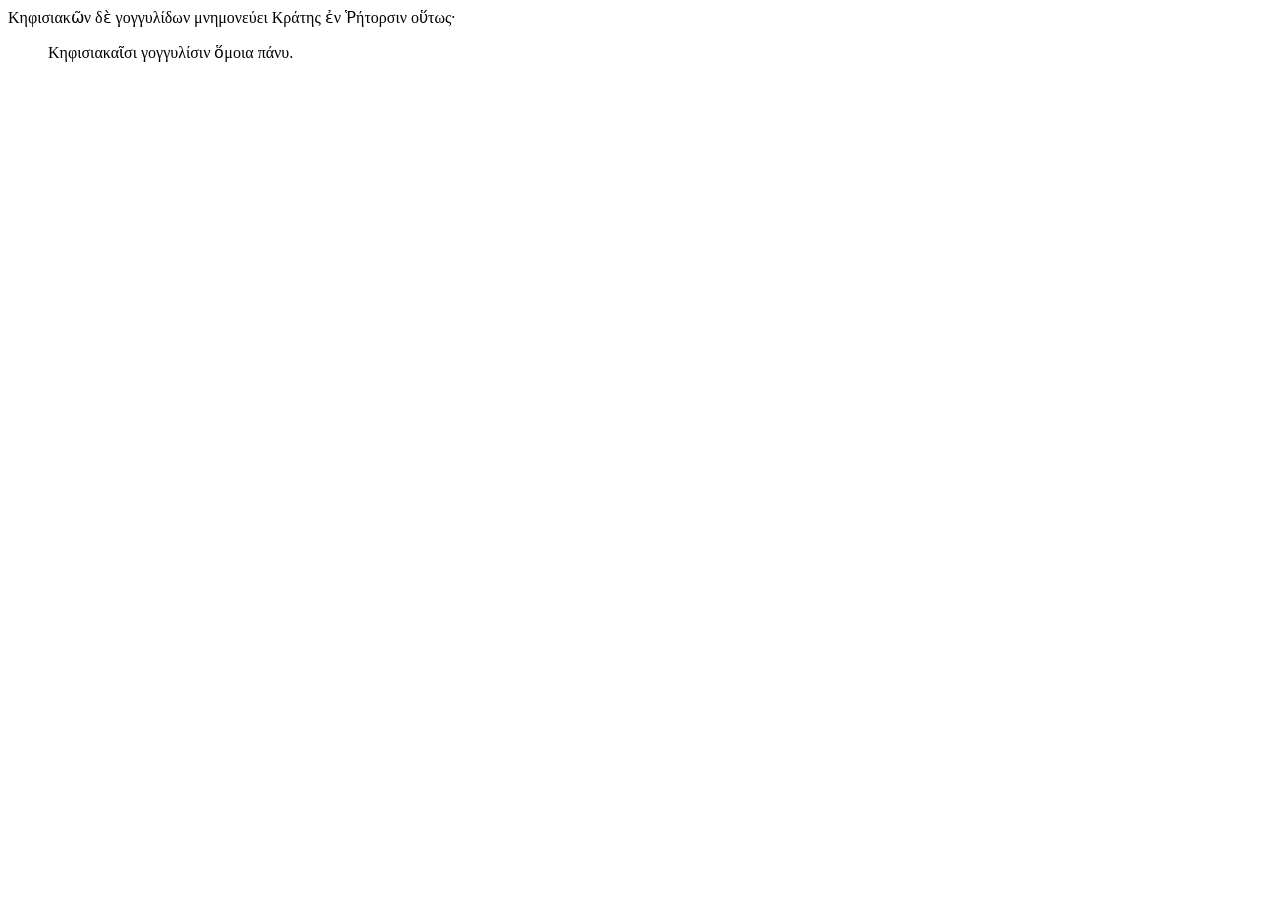
<file: php/demo/fragments/transformedFragments/kratesfr30.html>
<HTML xmlns:tei="http://www.tei-c.org/ns/1.0">
   <head>
      <meta http-equiv="Content-Type" content="text/html; charset=UTF-8"><script type="text/javascript" src="../../scripts/appManager.js"></script><script type="text/javascript" src="../../scripts/transManager.js"></script><script type="text/javascript" src="../../scripts/infoManager.js"></script><script type="text/javascript" src="../../scripts/bibManager.js"></script></head><script type="text/javascript">
          var title = "Krates fr. 30";
          regFragment(title);
          var buildInfo = "Generated on 2/4/2014";
          regBuildInfo(buildInfo);
        </script><body><script type="text/javascript">
            var playName = "Rhetores";
            regPlayName(playName);
            var source = "Athenaeus 9.369C";
            regSource(source);
            var fragNumber = "30";
            
            loadTags(fragNumber);
            loadTrans(fragNumber);
            loadBib(fragNumber);
        </script>
      <span id="sourceText">
         Κηφισιακῶν δὲ γογγυλίδων μνημονεύει Κράτης ἐν Ῥήτορσιν οὕτως·
         <span id="fragment">
            <Blockquote>
               
               
               Κηφισιακαῖσι γογγυλίσιν ὅμοια <span id="0">πάνυ<script type="text/javascript">               
                var position = 0;
                var line = 1;
                var reading = "πάνυ";
                var editor = "#Athenaeus";           
                regEntry(position, line, reading, editor);
            </script><script type="text/javascript">               
                    var position = 0;
                    var line = 1;
                    var reading = "πνεῖ";
                    var editor = "#Wilamowitz";           
                    regEntry(position, line, reading, editor);
                </script></span>.
               <BR>
               
               
               
            </Blockquote></span>
         </span>
      
   </body><script type="text/javascript">               
            parent.addEventListener("load", function () { loadApp(); manageContext(); }, false);
            </script></HTML>
</file>
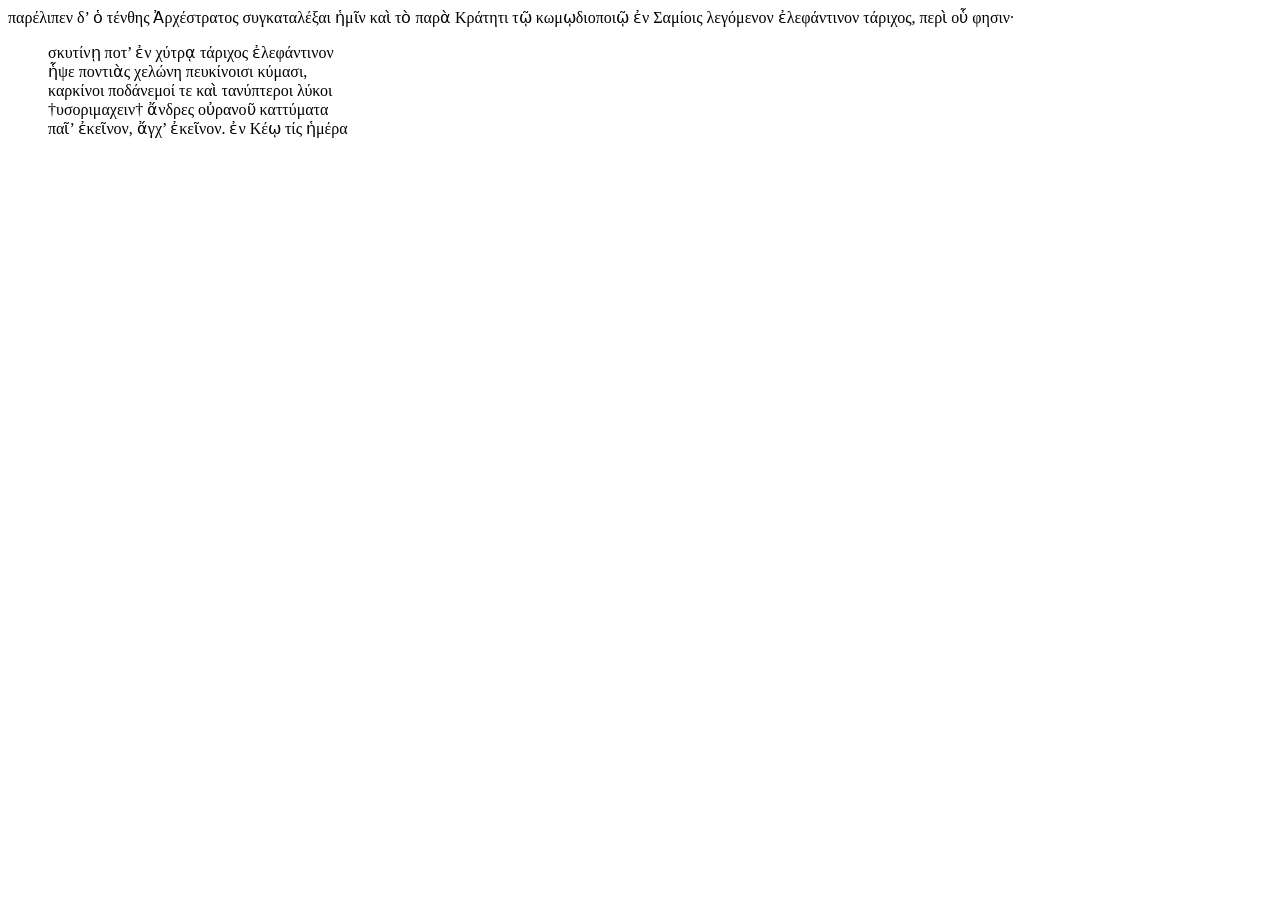
<file: php/demo/fragments/transformedFragments/kratesfr32.html>
<HTML xmlns:tei="http://www.tei-c.org/ns/1.0">
   <head>
      <meta http-equiv="Content-Type" content="text/html; charset=UTF-8"><script type="text/javascript" src="../../scripts/appManager.js"></script><script type="text/javascript" src="../../scripts/transManager.js"></script><script type="text/javascript" src="../../scripts/infoManager.js"></script><script type="text/javascript" src="../../scripts/bibManager.js"></script></head><script type="text/javascript">
          var title = "Krates fr. 32";
          regFragment(title);
          var buildInfo = "Generated on 1/30/2014";
          regBuildInfo(buildInfo);
        </script><body><script type="text/javascript">
            var playName = "Samioi";
            regPlayName(playName);
            var source = "Athenaeus 3.117B";
            regSource(source);
            var fragNumber = "32";
            
            loadTags(fragNumber);
            loadTrans(fragNumber);
            loadBib(fragNumber);
        </script>
      <span id="sourceText">
         παρέλιπεν δ’ ὁ τένθης Ἀρχέστρατος συγκαταλέξαι ἡμῖν καὶ τὸ παρὰ Κράτητι τῷ κωμῳδιοποιῷ
         ἐν Σαμίοις λεγόμενον ἐλεφάντινον τάριχος, περὶ οὗ φησιν·
         <span id="fragment">
            <Blockquote>
               
               σκυτίνῃ ποτ’ ἐν χύτρᾳ τάριχος ἐλεφάντινον<BR>
               
               ἧψε <span id="0">ποντιὰς χελώνη<script type="text/javascript">               
                var position = 0;
                var line = 2;
                var reading = "ποντιὰς χελώνη";
                var editor = "#Athenaeus A";           
                regEntry(position, line, reading, editor);
            </script><script type="text/javascript">               
                    var position = 0;
                    var line = 2;
                    var reading = "ποντία χελώνη";
                    var editor = "#Athenaeus CE";           
                    regEntry(position, line, reading, editor);
                </script><script type="text/javascript">               
                    var position = 0;
                    var line = 2;
                    var reading = "ποντίας χελώνης";
                    var editor = "#Erfurdt";           
                    regEntry(position, line, reading, editor);
                </script></span>
               πευκίνοισι <span id="1">κύμασι<script type="text/javascript">               
                var position = 1;
                var line = 2;
                var reading = "κύμασι";
                var editor = "#Athenaeus";           
                regEntry(position, line, reading, editor);
            </script><script type="text/javascript">               
                    var position = 1;
                    var line = 2;
                    var reading = "καύμασιν";
                    var editor = "#Kock";           
                    regEntry(position, line, reading, editor);
                </script></span>,<BR>
               
               καρκίνοι ποδάνεμοί τε καὶ τανύπτεροι λύκοι
               <BR>
               
               <span id="2">†υσοριμαχειν†<script type="text/javascript">               
                var position = 2;
                var line = 4;
                var reading = "†υσοριμαχειν†";
                var editor = "#Athenaeus";           
                regEntry(position, line, reading, editor);
            </script><script type="text/javascript">               
                    var position = 2;
                    var line = 4;
                    var reading = "ὗς ὁρεῖ· † μαχειν";
                    var editor = "#Mette";           
                    regEntry(position, line, reading, editor);
                </script></span>
               
               
               ἄνδρες οὐρανοῦ καττύματα<BR>
               
               παῖ’ ἐκεῖνον, <span id="3">ἄγχ’ ἐκεῖνον<script type="text/javascript">               
                var position = 3;
                var line = 5;
                var reading = "ἄγχ’ ἐκεῖνον";
                var editor = "#Dindord";           
                regEntry(position, line, reading, editor);
            </script><script type="text/javascript">               
                    var position = 3;
                    var line = 5;
                    var reading = "ἄγχε κεῖνον";
                    var editor = "#Athenaeus A";           
                    regEntry(position, line, reading, editor);
                </script></span>. <span id="4">ἐν Κέῳ<script type="text/javascript">               
                var position = 4;
                var line = 5;
                var reading = "ἐν Κέῳ";
                var editor = "#Porson";           
                regEntry(position, line, reading, editor);
            </script><script type="text/javascript">               
                    var position = 4;
                    var line = 5;
                    var reading = "ἐγκαιῶ";
                    var editor = "#Athenaeus A";           
                    regEntry(position, line, reading, editor);
                </script></span> τίς ἡμέρα
               
               <BR>
               
               
            </Blockquote></span>
         
         </span>
      
      
   </body><script type="text/javascript">               
            parent.addEventListener("load", function () { loadApp(); manageContext(); }, false);
            </script></HTML>
</file>
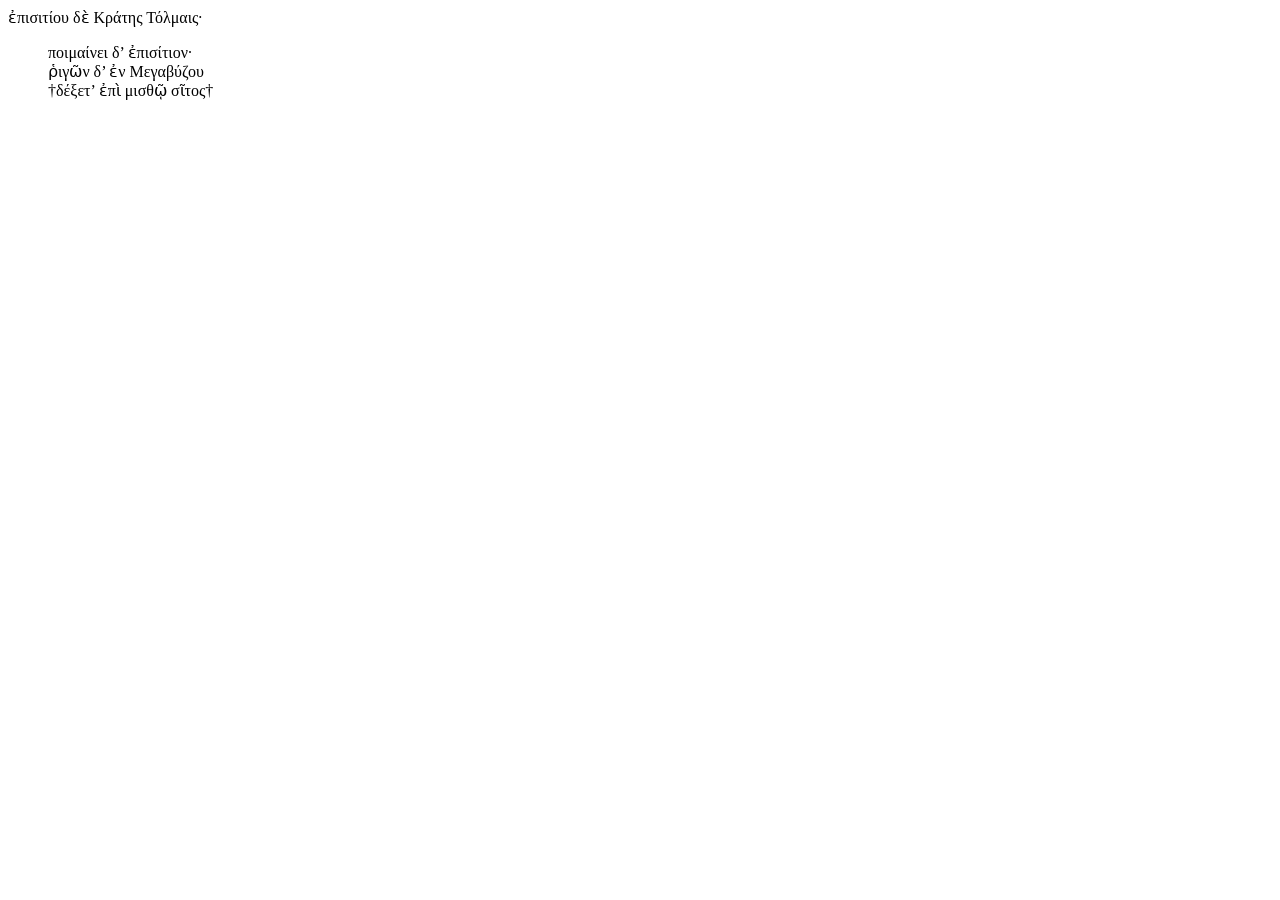
<file: php/demo/fragments/transformedFragments/kratesfr37.html>
<HTML xmlns:tei="http://www.tei-c.org/ns/1.0">
   <head>
      <meta http-equiv="Content-Type" content="text/html; charset=UTF-8"><script type="text/javascript" src="../../scripts/appManager.js"></script><script type="text/javascript" src="../../scripts/transManager.js"></script><script type="text/javascript" src="../../scripts/infoManager.js"></script><script type="text/javascript" src="../../scripts/bibManager.js"></script></head><script type="text/javascript">
          var title = "Krates fr. 37";
          regFragment(title);
          var buildInfo = "Generated on 2/6/2014";
          regBuildInfo(buildInfo);
        </script><body><script type="text/javascript">
            var playName = "Tolmai";
            regPlayName(playName);
            var source = "Athenaeus 6.247F";
            regSource(source);
            var fragNumber = "37";
            
            loadTags(fragNumber);
            loadTrans(fragNumber);
            loadBib(fragNumber);
        </script>
      <span id="sourceText">
         ἐπισιτίου δὲ Κράτης Τόλμαις·
         <span id="fragment">
            <Blockquote>
               
               <span id="0">ποιμαίνει δ’ ἐπισίτιον<script type="text/javascript">               
                var position = 0;
                var line = 1;
                var reading = "ποιμαίνει δ’ ἐπισίτιον";
                var editor = "#Athenaeus A";           
                regEntry(position, line, reading, editor);
            </script><script type="text/javascript">               
                    var position = 0;
                    var line = 1;
                    var reading = "ποιμαίνει δ’ ἐπίσιτον";
                    var editor = "#Porson";           
                    regEntry(position, line, reading, editor);
                </script><script type="text/javascript">               
                    var position = 0;
                    var line = 1;
                    var reading = "ποιμανεῖτ’ ἐπισίτιος";
                    var editor = "#Bonanno";           
                    regEntry(position, line, reading, editor);
                </script><script type="text/javascript">               
                    var position = 0;
                    var line = 1;
                    var reading = "ποιμανεῖ δ’ ἐπισίτιον";
                    var editor = "#Henricus van Herwerden";           
                    regEntry(position, line, reading, editor);
                </script></span>·<BR>
               <span id="1">ῥιγῶν<script type="text/javascript">               
                var position = 1;
                var line = 2;
                var reading = "ῥιγῶν";
                var editor = "#Athenaeus";           
                regEntry(position, line, reading, editor);
            </script><script type="text/javascript">               
                    var position = 1;
                    var line = 2;
                    var reading = "ῥιγῶντ’";
                    var editor = "#Porson";           
                    regEntry(position, line, reading, editor);
                </script></span> δ’ ἐν <span id="2">Μεγαβύζου<script type="text/javascript">               
                var position = 2;
                var line = 2;
                var reading = "Μεγαβύζου";
                var editor = "#Casaubon";           
                regEntry(position, line, reading, editor);
            </script><script type="text/javascript">               
                    var position = 2;
                    var line = 2;
                    var reading = "μεταβύζου";
                    var editor = "#Athenaeus A";           
                    regEntry(position, line, reading, editor);
                </script></span><BR>
               <span id="3">†δέξετ’ ἐπὶ μισθῷ σῖτος†<script type="text/javascript">               
                var position = 3;
                var line = 3;
                var reading = "†δέξετ’ ἐπὶ μισθῷ σῖτος†";
                var editor = "#Athenaeus A";           
                regEntry(position, line, reading, editor);
            </script><script type="text/javascript">               
                    var position = 3;
                    var line = 3;
                    var reading = "δέξεταί τ’ ἐπὶ μισθῷ | σῖτον";
                    var editor = "#Porson";           
                    regEntry(position, line, reading, editor);
                </script><script type="text/javascript">               
                    var position = 3;
                    var line = 3;
                    var reading = "δέξει δῆτ’ ἐπὶ μισθῷ | σῖτον";
                    var editor = "#Bergk";           
                    regEntry(position, line, reading, editor);
                </script></span><BR>
               
               
            </Blockquote></span>
         
         </span>
      
      
   </body><script type="text/javascript">               
            parent.addEventListener("load", function () { loadApp(); manageContext(); }, false);
            </script></HTML>
</file>
